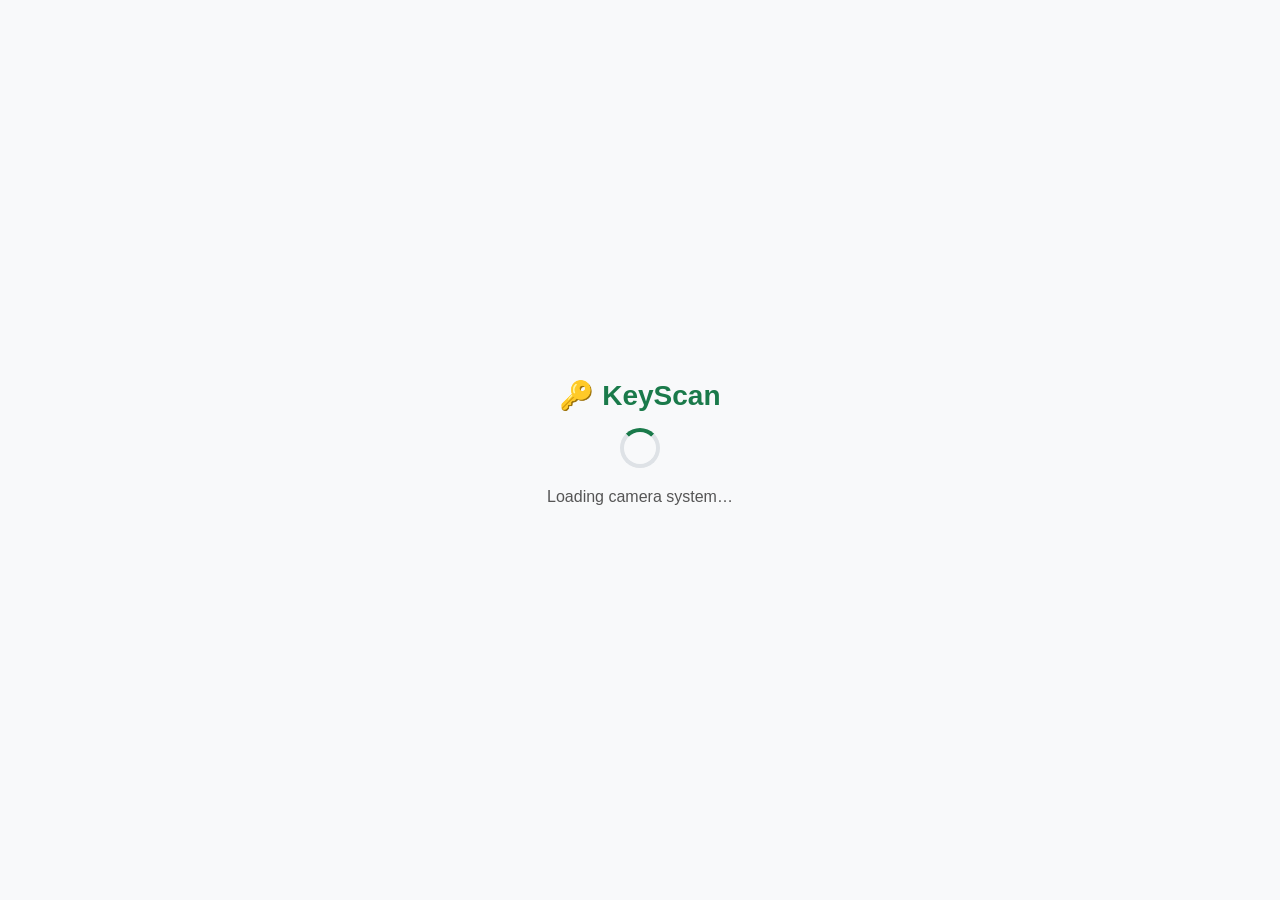
<file: frontend/index.html>
<!DOCTYPE html>
<html lang="en">
<head>
  <meta charset="UTF-8" />
  <meta name="viewport" content="width=device-width, initial-scale=1.0" />
  <title>KeyScan — AI Key Duplication</title>
  <link rel="stylesheet" href="/static/css/main.css?v=8" />
</head>
<body>

<!-- ── Loading Screen ──────────────────────────────────────────────────── -->
<div id="loading-screen" class="screen active">
  <div class="loading-content">
    <div class="logo">🔑 KeyScan</div>
    <div class="spinner"></div>
    <p id="loading-message">Loading camera system…</p>
  </div>
</div>

<!--  Step 1: Instructions ────────────────────────────────────────────── -->
<div id="instructions-screen" class="screen">
  <div class="container">
    <div class="logo">🔑 KeyScan</div>
    <h1>Duplicate Your Key From Home</h1>
    <p class="subtitle">Print the calibration sheet, place your key on it, and take 3 photos. We'll cut your key and mail it to you.</p>

    <div class="steps">
      <div class="step">
        <div class="step-num">1</div>
        <div class="step-text"><strong>Print the calibration sheet</strong><br>At 100% scale — do not "fit to page"</div>
      </div>
      <div class="step">
        <div class="step-num">2</div>
        <div class="step-text"><strong>Place your key on the sheet</strong><br>Blade pointing right, inside the dashed rectangle</div>
      </div>
      <div class="step">
        <div class="step-num">3</div>
        <div class="step-text"><strong>Take 3 photos</strong><br>The app guides you to the perfect shot</div>
      </div>
    </div>

    <a href="/calibration-sheet.pdf" class="btn btn-secondary" target="_blank">
      📄 Download Calibration Sheet (PDF)
    </a>
    <br>
    <button class="btn btn-primary" id="btn-start-camera">
      📷 Start Camera
    </button>

    <p class="hint">Requires camera access. Works on iPhone Safari and Android Chrome.</p>
  </div>
</div>

<!-- ── Step 2b: Blank Confirm ──────────────────────────────────────────── -->
<div id="confirm-screen" class="screen">
  <div class="container">
    <div class="logo">🔑 KeyScan</div>
    <h1>We Think This Is…</h1>
    <p class="subtitle" id="confirm-subtitle">Based on geometric measurement of your key.</p>

    <div id="confirm-candidates"></div>

    <button class="btn btn-primary" id="btn-confirm-blank">
      ✓ Confirm and Measure
    </button>
    <p class="hint">The system measured your key's cut geometry and matched it to our database.<br>Select the correct blank if the suggestion is wrong.</p>
  </div>
</div>

<!-- ── Step 2: Camera Capture ──────────────────────────────────────────── -->
<div id="camera-screen" class="screen">
  <div class="camera-container">
    <video id="video" autoplay playsinline muted></video>
    <canvas id="overlay-canvas"></canvas>

    <!-- Torch / flashlight toggle (hidden until camera confirms torch support) -->
    <button id="btn-torch" class="btn-torch" style="display:none"
            title="Turn on flashlight" onclick="toggleTorch()">
      <span class="torch-icon">🔦</span>
    </button>

    <!-- Real-time feedback checklist -->
    <div class="checklist-panel">
      <div class="check-item" id="check-sheet">
        <span class="check-icon">●</span>
        <span class="check-label">Calibration sheet</span>
      </div>
      <div class="check-item" id="check-angle">
        <span class="check-icon">●</span>
        <span class="check-label">Camera angle</span>
      </div>
      <div class="check-item" id="check-scale">
        <span class="check-icon">●</span>
        <span class="check-label">Distance</span>
      </div>
      <div class="check-item" id="check-key">
        <span class="check-icon">●</span>
        <span class="check-label">Key detected</span>
      </div>
      <div class="check-item" id="check-lighting">
        <span class="check-icon">●</span>
        <span class="check-label">Lighting</span>
      </div>
      <div class="check-item" id="check-focus">
        <span class="check-icon">●</span>
        <span class="check-label">Sharp focus</span>
      </div>
    </div>

    <!-- Progress bar -->
    <div class="progress-bar-container">
      <div id="progress-bar" class="progress-bar"></div>
    </div>

    <!-- Photo counter — Side 1 (top row) -->
    <div class="photo-counter photo-counter-side1">
      <span class="side-label">A</span>
      <div id="photo-thumb-0" class="photo-thumb empty">1</div>
      <div id="photo-thumb-1" class="photo-thumb empty">2</div>
      <div id="photo-thumb-2" class="photo-thumb empty">3</div>
    </div>
    <!-- Photo counter — Side 2 (bottom row, faded until active) -->
    <div class="photo-counter photo-counter-side2">
      <span class="side-label">B</span>
      <div id="photo-thumb-3" class="photo-thumb empty side2">4</div>
      <div id="photo-thumb-4" class="photo-thumb empty side2">5</div>
      <div id="photo-thumb-5" class="photo-thumb empty side2">6</div>
    </div>

    <!-- Flip overlay: shown after 3rd photo -->
    <div id="flip-overlay" class="flip-overlay hidden">
      <div class="flip-content">
        <div class="flip-emoji">🔄</div>
        <h2>Side 1 Done!</h2>
        <p>Flip your key to the other side, place it back in the dashed box, and take 3 more photos.</p>
        <button class="btn btn-primary" id="btn-flip-continue">📷 Capture Side 2</button>
      </div>
    </div>

    <!-- Countdown overlay -->
    <div id="countdown-overlay" class="countdown-overlay hidden">
      <div id="countdown-number" class="countdown-number">3</div>
      <div class="countdown-label">Hold still…</div>
    </div>

    <!-- Capture button -->
    <div class="capture-area">
      <div id="capture-message" class="capture-message">Position the key and sheet in frame</div>
      <button id="btn-capture" class="btn-capture" disabled>
        <span class="capture-circle"></span>
      </button>
    </div>
  </div>
</div>

<!-- ── Step 3: Photo Review ────────────────────────────────────────────── -->
<div id="review-screen" class="screen">
  <div class="container">
    <h2>Review Your Photos</h2>
    <p>Make sure your key is clearly visible from both sides.</p>

    <div class="photo-grid" id="photo-grid"></div>

    <div class="review-actions">
      <button class="btn btn-secondary" id="btn-retake">Retake Photos</button>
      <button class="btn btn-primary" id="btn-submit">
        🔍 Analyse My Key
      </button>
    </div>

    <div class="email-field">
      <label for="email-input">Email (optional — for order updates)</label>
      <input type="email" id="email-input" placeholder="you@example.com" />
    </div>
  </div>
</div>

<!-- ── Step 4: Analysing ───────────────────────────────────────────────── -->
<div id="analyzing-screen" class="screen">
  <div class="container centered">
    <div class="logo">🔑 KeyScan</div>
    <div class="spinner large"></div>
    <h2>Analysing your key…</h2>
    <p>Our AI is measuring every cut with sub-millimetre precision.</p>
    <p class="hint">This usually takes 15–30 seconds.</p>
    <div id="poll-status" class="poll-status"></div>
  </div>
</div>

<!-- ── Step 5: Results ────────────────────────────────────────────────── -->
<div id="results-screen" class="screen">
  <div class="container">
    <div id="results-content"></div>

    <div class="results-actions">
      <button class="btn btn-secondary" id="btn-new-key">Scan Another Key</button>
    </div>
  </div>
</div>

<!-- ── opencv.js (loaded async, triggers feedback loop when ready) ──────── -->
<script src="/static/js/feedback.js?v=8"></script>
<script src="/static/js/overlay.js?v=8"></script>
<script src="/static/js/camera.js?v=8"></script>
<script src="/static/js/wizard.js?v=8"></script>
<script src="/static/js/results.js?v=8"></script>

<script async src="https://docs.opencv.org/4.8.0/opencv.js" onload="onOpenCvReady()"></script>

</body>
</html>
</file>
<file: static/css/main.css>
/* KeyScan — Main Stylesheet
   Mobile-first, works on iPhone Safari and Android Chrome */

:root {
  --green: #1A7A4A;
  --green-light: #22a862;
  --amber: #E67E22;
  --red: #C0392B;
  --blue: #2E86C1;
  --grey: #6C757D;
  --light: #F8F9FA;
  --dark: #212529;
  --border: #DEE2E6;
  --radius: 12px;
}

* { box-sizing: border-box; margin: 0; padding: 0; }

body {
  font-family: -apple-system, BlinkMacSystemFont, "Segoe UI", sans-serif;
  background: var(--light);
  color: var(--dark);
  min-height: 100vh;
}

/* ── Screens ─────────────────────────────────────────────────────────────── */

.screen { display: none; min-height: 100vh; }
.screen.active { display: flex; flex-direction: column; }

/* ── Container ───────────────────────────────────────────────────────────── */

.container {
  max-width: 480px;
  margin: 0 auto;
  padding: 24px 20px 40px;
  width: 100%;
}

.container.centered {
  display: flex;
  flex-direction: column;
  align-items: center;
  justify-content: center;
  text-align: center;
  min-height: 100vh;
}

/* ── Logo ────────────────────────────────────────────────────────────────── */

.logo {
  font-size: 28px;
  font-weight: 700;
  color: var(--green);
  margin-bottom: 16px;
  text-align: center;
}

/* ── Typography ──────────────────────────────────────────────────────────── */

h1 { font-size: 24px; font-weight: 700; margin-bottom: 12px; text-align: center; }
h2 { font-size: 20px; font-weight: 600; margin-bottom: 12px; }
p  { line-height: 1.6; color: #555; margin-bottom: 12px; }
.subtitle { font-size: 16px; text-align: center; margin-bottom: 24px; }
.hint { font-size: 13px; color: var(--grey); text-align: center; margin-top: 8px; }

/* ── Buttons ─────────────────────────────────────────────────────────────── */

.btn {
  display: inline-block;
  padding: 14px 28px;
  border-radius: var(--radius);
  font-size: 16px;
  font-weight: 600;
  text-decoration: none;
  border: none;
  cursor: pointer;
  width: 100%;
  text-align: center;
  margin-top: 12px;
  transition: opacity 0.15s;
}
.btn:active { opacity: 0.8; }

.btn-primary { background: var(--green); color: #fff; }
.btn-secondary {
  background: transparent;
  color: var(--green);
  border: 2px solid var(--green);
}

/* ── Steps (instructions) ────────────────────────────────────────────────── */

.steps { margin: 24px 0; display: flex; flex-direction: column; gap: 16px; }

.step {
  display: flex;
  align-items: flex-start;
  gap: 16px;
  background: #fff;
  padding: 16px;
  border-radius: var(--radius);
  box-shadow: 0 1px 4px rgba(0,0,0,0.08);
}

.step-num {
  background: var(--green);
  color: #fff;
  width: 32px;
  height: 32px;
  border-radius: 50%;
  display: flex;
  align-items: center;
  justify-content: center;
  font-weight: 700;
  flex-shrink: 0;
}

.step-text { font-size: 15px; line-height: 1.5; }

/* ── Camera Screen ───────────────────────────────────────────────────────── */

.camera-container {
  position: relative;
  width: 100%;
  height: 100vh;
  background: #000;
  overflow: hidden;
}

#video {
  width: 100%;
  height: 100%;
  object-fit: cover;
}

#overlay-canvas {
  position: absolute;
  top: 0; left: 0;
  width: 100%;
  height: 100%;
  pointer-events: none;
}

/* ── Torch Button ────────────────────────────────────────────────────────── */

.btn-torch {
  position: absolute;
  top: 16px;
  right: 16px;
  width: 48px;
  height: 48px;
  border-radius: 50%;
  background: rgba(0, 0, 0, 0.65);
  border: 2px solid rgba(255, 255, 255, 0.4);
  display: flex;
  align-items: center;
  justify-content: center;
  cursor: pointer;
  z-index: 20;
  transition: background 0.2s, border-color 0.2s, transform 0.1s;
  -webkit-tap-highlight-color: transparent;
}

.btn-torch:active {
  transform: scale(0.92);
}

/* ON state — amber glow */
.btn-torch.torch-on {
  background: rgba(230, 126, 34, 0.85);
  border-color: #f39c12;
  box-shadow: 0 0 14px rgba(230, 126, 34, 0.7);
}

.torch-icon {
  font-size: 22px;
  line-height: 1;
  filter: grayscale(0.4);   /* subtle desaturation when off */
  transition: filter 0.2s;
}

.btn-torch.torch-on .torch-icon {
  filter: none;
}

/* ── Checklist Panel ─────────────────────────────────────────────────────── */

.checklist-panel {
  position: absolute;
  top: 16px;
  left: 16px;
  background: rgba(0,0,0,0.65);
  border-radius: var(--radius);
  padding: 10px 14px;
  display: flex;
  flex-direction: column;
  gap: 6px;
}

.check-item {
  display: flex;
  align-items: center;
  gap: 8px;
  font-size: 13px;
  color: #ccc;
}

.check-item.pass .check-icon { color: #2ECC71; }
.check-item.warn .check-icon { color: var(--amber); }
.check-item.fail .check-icon { color: var(--red); }
.check-item.pass .check-label { color: #fff; }

/* ── Progress Bar ────────────────────────────────────────────────────────── */

.progress-bar-container {
  position: absolute;
  bottom: 170px;
  left: 0; right: 0;
  height: 4px;
  background: rgba(255,255,255,0.2);
}

.progress-bar {
  height: 100%;
  width: 0%;
  background: var(--blue);
  transition: width 0.3s, background 0.3s;
}

/* ── Photo Thumbnails (two rows: Side A + Side B) ────────────────────────── */

.photo-counter {
  position: absolute;
  left: 50%;
  transform: translateX(-50%);
  display: flex;
  align-items: center;
  gap: 8px;
}

.photo-counter-side1 { bottom: 118px; }
.photo-counter-side2 { bottom: 66px; }

.side-label {
  font-size: 11px;
  font-weight: 700;
  color: rgba(255,255,255,0.55);
  width: 16px;
  text-align: center;
  letter-spacing: 0.5px;
}

.photo-thumb {
  width: 46px;
  height: 46px;
  border-radius: 8px;
  border: 2px solid rgba(255,255,255,0.4);
  display: flex;
  align-items: center;
  justify-content: center;
  color: rgba(255,255,255,0.5);
  font-size: 16px;
  font-weight: 700;
  overflow: hidden;
  background: rgba(0,0,0,0.4);
}

.photo-thumb img {
  width: 100%;
  height: 100%;
  object-fit: cover;
}

.photo-thumb.captured {
  border-color: var(--green);
}

/* Side 2 thumbnails are dimmed until active */
.photo-thumb.side2:not(.captured) {
  opacity: 0.45;
}

/* ── Flip Overlay ─────────────────────────────────────────────────────────── */

.flip-overlay {
  position: absolute;
  inset: 0;
  background: rgba(0, 0, 0, 0.88);
  display: flex;
  align-items: center;
  justify-content: center;
  z-index: 50;
}

.flip-overlay.hidden { display: none; }

.flip-content {
  background: #fff;
  border-radius: 16px;
  padding: 32px 24px;
  text-align: center;
  max-width: 300px;
  margin: 20px;
}

.flip-emoji {
  font-size: 52px;
  margin-bottom: 12px;
  line-height: 1;
}

.flip-content h2 {
  color: var(--green);
  margin-bottom: 10px;
}

.flip-content p {
  font-size: 15px;
  line-height: 1.6;
  color: #555;
  margin-bottom: 20px;
}

/* ── Countdown Overlay ───────────────────────────────────────────────────── */

.countdown-overlay {
  position: absolute;
  top: 50%;
  left: 50%;
  transform: translate(-50%, -50%);
  text-align: center;
  pointer-events: none;
}

.countdown-overlay.hidden { display: none; }

.countdown-number {
  font-size: 96px;
  font-weight: 700;
  color: #fff;
  text-shadow: 0 0 20px rgba(0,0,0,0.5);
  line-height: 1;
}

.countdown-label {
  font-size: 18px;
  color: rgba(255,255,255,0.8);
  margin-top: 8px;
}

/* ── Capture Button ──────────────────────────────────────────────────────── */

.capture-area {
  position: absolute;
  bottom: 20px;
  left: 0; right: 0;
  display: flex;
  flex-direction: column;
  align-items: center;
  gap: 10px;
}

.capture-message {
  color: rgba(255,255,255,0.85);
  font-size: 14px;
  text-align: center;
  background: rgba(0,0,0,0.5);
  padding: 4px 12px;
  border-radius: 20px;
}

.btn-capture {
  width: 72px;
  height: 72px;
  border-radius: 50%;
  background: rgba(255,255,255,0.2);
  border: 4px solid rgba(255,255,255,0.6);
  display: flex;
  align-items: center;
  justify-content: center;
  cursor: pointer;
  transition: all 0.2s;
}

.btn-capture:not(:disabled) {
  background: rgba(255,255,255,0.9);
  border-color: #fff;
}

.btn-capture:disabled {
  cursor: not-allowed;
  opacity: 0.5;
}

.capture-circle {
  width: 56px;
  height: 56px;
  border-radius: 50%;
  background: #fff;
  display: block;
}

.btn-capture:not(:disabled) .capture-circle {
  background: var(--green);
}

/* ── Loading ─────────────────────────────────────────────────────────────── */

#loading-screen {
  align-items: center;
  justify-content: center;
  text-align: center;
}

.loading-content { padding: 24px; }

.spinner {
  width: 40px;
  height: 40px;
  border: 4px solid var(--border);
  border-top-color: var(--green);
  border-radius: 50%;
  animation: spin 0.8s linear infinite;
  margin: 16px auto;
}

.spinner.large { width: 64px; height: 64px; border-width: 6px; }

@keyframes spin { to { transform: rotate(360deg); } }

/* ── Photo Review ────────────────────────────────────────────────────────── */

.photo-grid {
  display: grid;
  grid-template-columns: repeat(3, 1fr);
  gap: 10px;
  margin: 20px 0;
}

.photo-grid img {
  width: 100%;
  aspect-ratio: 3/4;
  object-fit: cover;
  border-radius: 8px;
  border: 2px solid var(--border);
}

.review-actions {
  display: flex;
  gap: 12px;
  margin-top: 8px;
}

.review-actions .btn { margin-top: 0; }

.email-field {
  margin-top: 20px;
}

.email-field label {
  display: block;
  font-size: 14px;
  color: var(--grey);
  margin-bottom: 6px;
}

.email-field input {
  width: 100%;
  padding: 12px;
  border: 1px solid var(--border);
  border-radius: var(--radius);
  font-size: 15px;
}

/* ── Poll Status ─────────────────────────────────────────────────────────── */

.poll-status {
  margin-top: 16px;
  font-size: 14px;
  color: var(--grey);
}

/* ── Results ─────────────────────────────────────────────────────────────── */

.result-card {
  background: #fff;
  border-radius: var(--radius);
  padding: 20px;
  margin-bottom: 16px;
  box-shadow: 0 1px 4px rgba(0,0,0,0.08);
}

.result-header {
  display: flex;
  align-items: center;
  gap: 12px;
  margin-bottom: 16px;
}

.result-icon { font-size: 36px; }

.result-title { font-size: 18px; font-weight: 700; }
.result-subtitle { font-size: 14px; color: var(--grey); }

.bitting-display {
  font-family: monospace;
  font-size: 32px;
  font-weight: 700;
  color: var(--green);
  letter-spacing: 6px;
  text-align: center;
  margin: 12px 0;
}

.confidence-bar-row {
  display: flex;
  align-items: center;
  gap: 10px;
  margin: 6px 0;
}

.confidence-bar-label {
  font-size: 13px;
  color: var(--grey);
  width: 50px;
}

.confidence-bar-track {
  flex: 1;
  height: 8px;
  background: var(--border);
  border-radius: 4px;
  overflow: hidden;
}

.confidence-bar-fill {
  height: 100%;
  border-radius: 4px;
  transition: width 0.5s;
}

.conf-high  { background: var(--green); }
.conf-mid   { background: var(--amber); }
.conf-low   { background: var(--red); }

.confidence-bar-value {
  font-size: 13px;
  font-weight: 600;
  width: 36px;
  text-align: right;
}

.review-notice {
  background: #FEF9E7;
  border: 1px solid var(--amber);
  border-radius: var(--radius);
  padding: 14px;
  margin-top: 12px;
  font-size: 14px;
  color: #7D6608;
}

.results-actions {
  margin-top: 8px;
}

.error-card {
  background: #FDEDEC;
  border: 1px solid var(--red);
  border-radius: var(--radius);
  padding: 20px;
  text-align: center;
}

.error-card h2 { color: var(--red); }

/* ── Result blank badges ─────────────────────────────────────────────────── */
.blank-user-badge,
.blank-auto-badge {
  display: inline-block;
  font-size: 11px;
  font-weight: 600;
  padding: 2px 8px;
  border-radius: 20px;
  letter-spacing: 0.3px;
}

.blank-user-badge {
  background: rgba(26, 122, 74, 0.12);
  color: var(--green);
  border: 1px solid rgba(26, 122, 74, 0.3);
}

.blank-auto-badge {
  background: rgba(0, 0, 0, 0.05);
  color: var(--grey);
  border: 1px solid rgba(0, 0, 0, 0.1);
}

/* ── Blank Selection ─────────────────────────────────────────────────────── */

.blank-grid {
  display: grid;
  grid-template-columns: repeat(3, 1fr);
  gap: 12px;
  margin: 24px 0;
}

.blank-card {
  background: #fff;
  border: 2px solid var(--border);
  border-radius: var(--radius);
  padding: 16px 8px 14px;
  display: flex;
  flex-direction: column;
  align-items: center;
  gap: 4px;
  cursor: pointer;
  transition: border-color 0.15s, box-shadow 0.15s, transform 0.1s;
  -webkit-tap-highlight-color: transparent;
  box-shadow: 0 1px 4px rgba(0,0,0,0.06);
}

.blank-card:active {
  transform: scale(0.96);
}

.blank-card.selected {
  border-color: var(--green);
  box-shadow: 0 0 0 3px rgba(26, 122, 74, 0.18), 0 1px 4px rgba(0,0,0,0.06);
}

.blank-card-auto {
  border-style: dashed;
}

.blank-card-auto.selected {
  border-style: solid;
}

.blank-code {
  font-family: monospace;
  font-size: 22px;
  font-weight: 700;
  color: var(--green);
  letter-spacing: 1px;
}

.blank-card-auto .blank-code {
  color: var(--grey);
  font-size: 26px;
}

.blank-mfr {
  font-size: 13px;
  font-weight: 600;
  color: var(--dark);
}

.blank-cuts {
  font-size: 12px;
  color: var(--grey);
}

/* ── Confirm Screen ──────────────────────────────────────────────────────── */

.confirm-candidate-list {
  margin: 20px 0;
  display: flex;
  flex-direction: column;
  gap: 10px;
}

.confirm-candidate {
  background: #fff;
  border: 2px solid var(--border);
  border-radius: var(--radius);
  padding: 16px;
  display: flex;
  align-items: flex-start;
  gap: 14px;
  cursor: pointer;
  transition: border-color 0.15s, box-shadow 0.15s;
  -webkit-tap-highlight-color: transparent;
}

.confirm-candidate.top-pick {
  border-color: rgba(26, 122, 74, 0.5);
}

.confirm-candidate.selected {
  border-color: var(--green);
  box-shadow: 0 0 0 3px rgba(26, 122, 74, 0.15);
}

.confirm-radio {
  width: 22px;
  height: 22px;
  border: 2px solid var(--border);
  border-radius: 50%;
  flex-shrink: 0;
  display: flex;
  align-items: center;
  justify-content: center;
  margin-top: 2px;
  transition: border-color 0.15s, background 0.15s;
}

.confirm-radio.checked {
  border-color: var(--green);
  background: var(--green);
}

.confirm-radio.checked::after {
  content: '';
  width: 8px;
  height: 8px;
  border-radius: 50%;
  background: #fff;
}

.confirm-candidate-info {
  flex: 1;
}

.confirm-blank-code {
  font-family: monospace;
  font-size: 22px;
  font-weight: 700;
  color: var(--green);
  letter-spacing: 1px;
}

.confirm-blank-desc {
  font-size: 14px;
  font-weight: 600;
  color: var(--dark);
  margin-top: 2px;
}

.confirm-blank-meta {
  font-size: 13px;
  color: var(--grey);
  margin-top: 2px;
}

.confirm-stamp-badge {
  display: inline-block;
  font-size: 11px;
  font-weight: 600;
  padding: 2px 8px;
  border-radius: 20px;
  margin-top: 5px;
  background: rgba(26, 122, 74, 0.12);
  color: var(--green);
  border: 1px solid rgba(26, 122, 74, 0.3);
}

/* ── System prediction badge + training input ────────────────────────────── */

.system-prediction {
  background: #f0f4ff;
  border: 1px solid #c8d8ff;
  border-radius: var(--radius);
  padding: 10px 14px;
  font-size: 13px;
  color: #444;
  margin-bottom: 12px;
  line-height: 1.5;
}

.training-other {
  margin-top: 14px;
}

.training-label {
  display: block;
  font-size: 13px;
  color: var(--grey);
  margin-bottom: 6px;
}

.other-blank-input {
  width: 100%;
  padding: 11px 14px;
  border: 2px solid var(--border);
  border-radius: var(--radius);
  font-size: 16px;
  font-family: monospace;
  text-transform: uppercase;
  letter-spacing: 1px;
  transition: border-color 0.15s;
}

.other-blank-input:focus {
  outline: none;
  border-color: var(--green);
}
</file>
